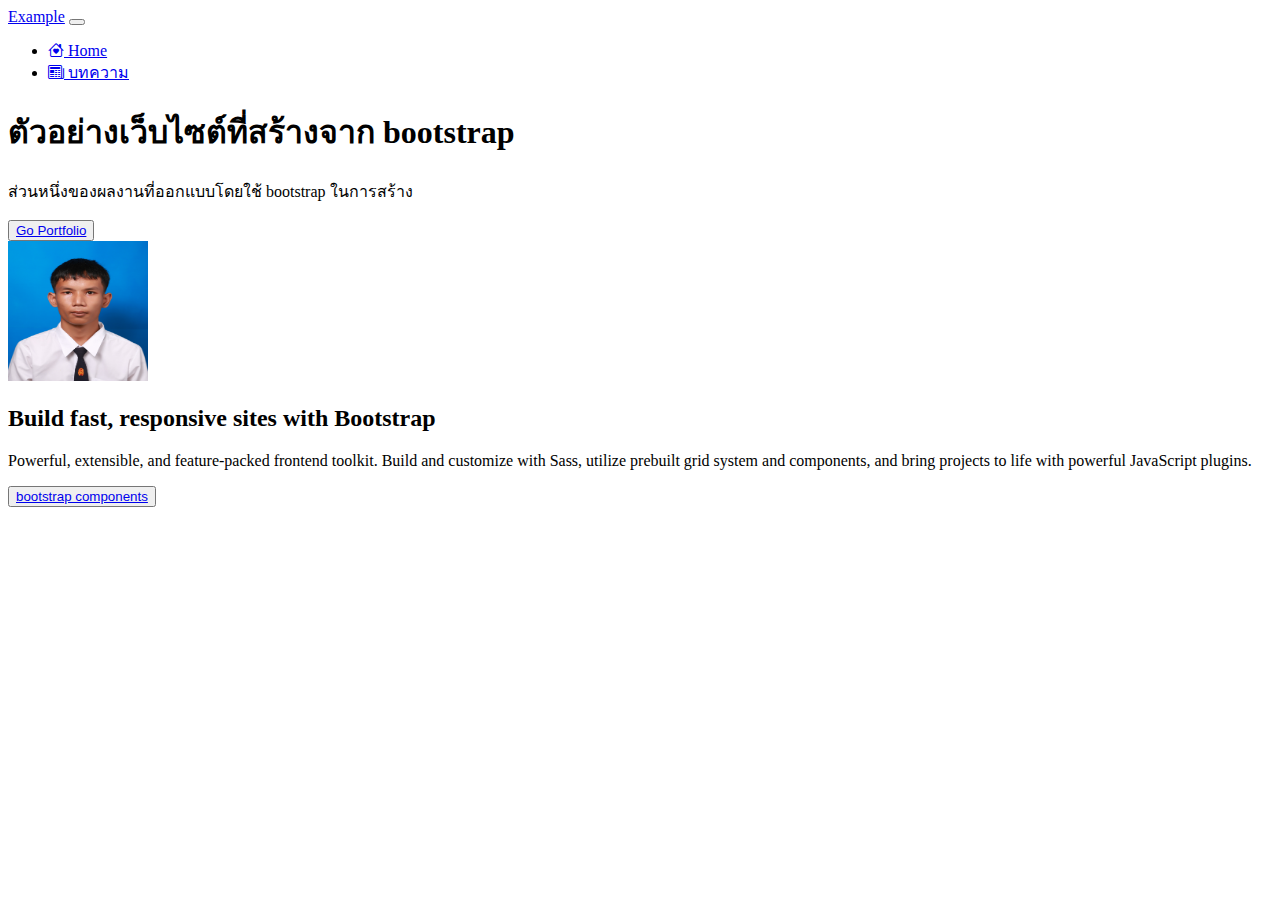
<file: index.html>
<!DOCTYPE html>
<html lang="en">
<head>
    <meta charset="UTF-8">
    <meta http-equiv="X-UA-Compatible" content="IE=edge">
    <meta name="viewport" content="width=device-width, initial-scale=1.0">
    <!-- CSS only -->
    <link rel="stylesheet" href="https://cdn.jsdelivr.net/npm/bootstrap-icons@1.9.1/font/bootstrap-icons.css">
    <link href="https://cdn.jsdelivr.net/npm/bootstrap@5.2.0/dist/css/bootstrap.min.css" rel="stylesheet" integrity="sha384-gH2yIJqKdNHPEq0n4Mqa/HGKIhSkIHeL5AyhkYV8i59U5AR6csBvApHHNl/vI1Bx" crossorigin="anonymous">
    <link rel="shortcut icon" href="./img/house-heart-fill.svg" type="image/x-icon">
    <title>Home</title>
</head>
<body>
    <nav class="navbar navbar-expand-md navbar-dark bg-dark fixed-top" aria-label="Fourth navbar example">
        <div class="container-fluid">
          <a class="navbar-brand" href="#">Example</a>
          <button class="navbar-toggler" type="button" data-bs-toggle="collapse" data-bs-target="#navbarsExample04" aria-controls="navbarsExample04" aria-expanded="false" aria-label="Toggle navigation">
            <span class="navbar-toggler-icon"></span>
          </button>
    
          <div class="collapse navbar-collapse" id="navbarsExample04">
            <ul class="navbar-nav me-auto mb-2 mb-md-0">
              <li class="nav-item">
                <a class="nav-link active" aria-current="page" href="./index.html"><i class="bi bi-house-heart"></i> Home</a>
              </li>
              <li class="nav-item">
                <a class="nav-link" href="./blog.html" ><i class="bi bi-newspaper"></i> บทความ</a>
              </li>

            </ul>
            
          </div>
        </div>
      </nav>

      <div class="p-5 mb-4 bg-light rounded-3">
        <div class="container-fluid py-5">
          <h1 class="display-5 fw-bold">ตัวอย่างเว็บไซต์ที่สร้างจาก bootstrap</h1>
          <p class="col-md-8 fs-4">ส่วนหนึ่งของผลงานที่ออกแบบโดยใช้ bootstrap ในการสร้าง</p>
          <button type="button" class="btn btn-primary"><a href="https://getbootstrap.com/" target="_blank" class="btn btn-primary">Go Portfolio</a></button>
            
        </div>
      </div>
      
      <div class="row align-items-md-stretch">
        <div class="col-md-6">
          <div class="h-100 p-5 text-bg-dark rounded-3">
            <img src="./img/img.jpg" alt="" class="bd-placeholder-img rounded-circle" width="140" height="140">
            <p class="d-inline"></p>
            
          </div>
        </div>
        <div class="col-md-6">
          <div class="h-100 p-5 bg-light border rounded-3">
            <h2>Build fast, responsive sites with Bootstrap</h2>
            <p>Powerful, extensible, and feature-packed frontend toolkit. Build and customize with Sass, utilize prebuilt grid system and components, and bring projects to life with powerful JavaScript plugins.</p>
            <button type="button" class="btn btn-primary"><a href="https://getbootstrap.com/docs/5.0/components/accordion/" target="_blank" class="btn btn-primary">bootstrap components</a></button>
          </div>
        </div>
      </div>
    <!-- JavaScript Bundle with Popper -->
    <script src="https://code.jquery.com/jquery-3.4.1.slim.min.js" integrity="sha384-J6qa4849blE2+poT4WnyKhv5vZF5SrPo0iEjwBvKU7imGFAV0wwj1yYfoRSJoZ+n" crossorigin="anonymous"></script>
    <!-- JavaScript Bundle with Popper -->
    <script src="https://cdn.jsdelivr.net/npm/bootstrap@5.2.0/dist/js/bootstrap.bundle.min.js" integrity="sha384-A3rJD856KowSb7dwlZdYEkO39Gagi7vIsF0jrRAoQmDKKtQBHUuLZ9AsSv4jD4Xa" crossorigin="anonymous"></script>
    <script src="https://stackpath.bootstrapcdn.com/bootstrap/4.4.1/js/bootstrap.min.js" integrity="sha384-wfSDF2E50Y2D1uUdj0O3uMBJnjuUD4Ih7YwaYd1iqfktj0Uod8GCExl3Og8ifwB6" crossorigin="anonymous"></script>
</body>
</html>
</file>
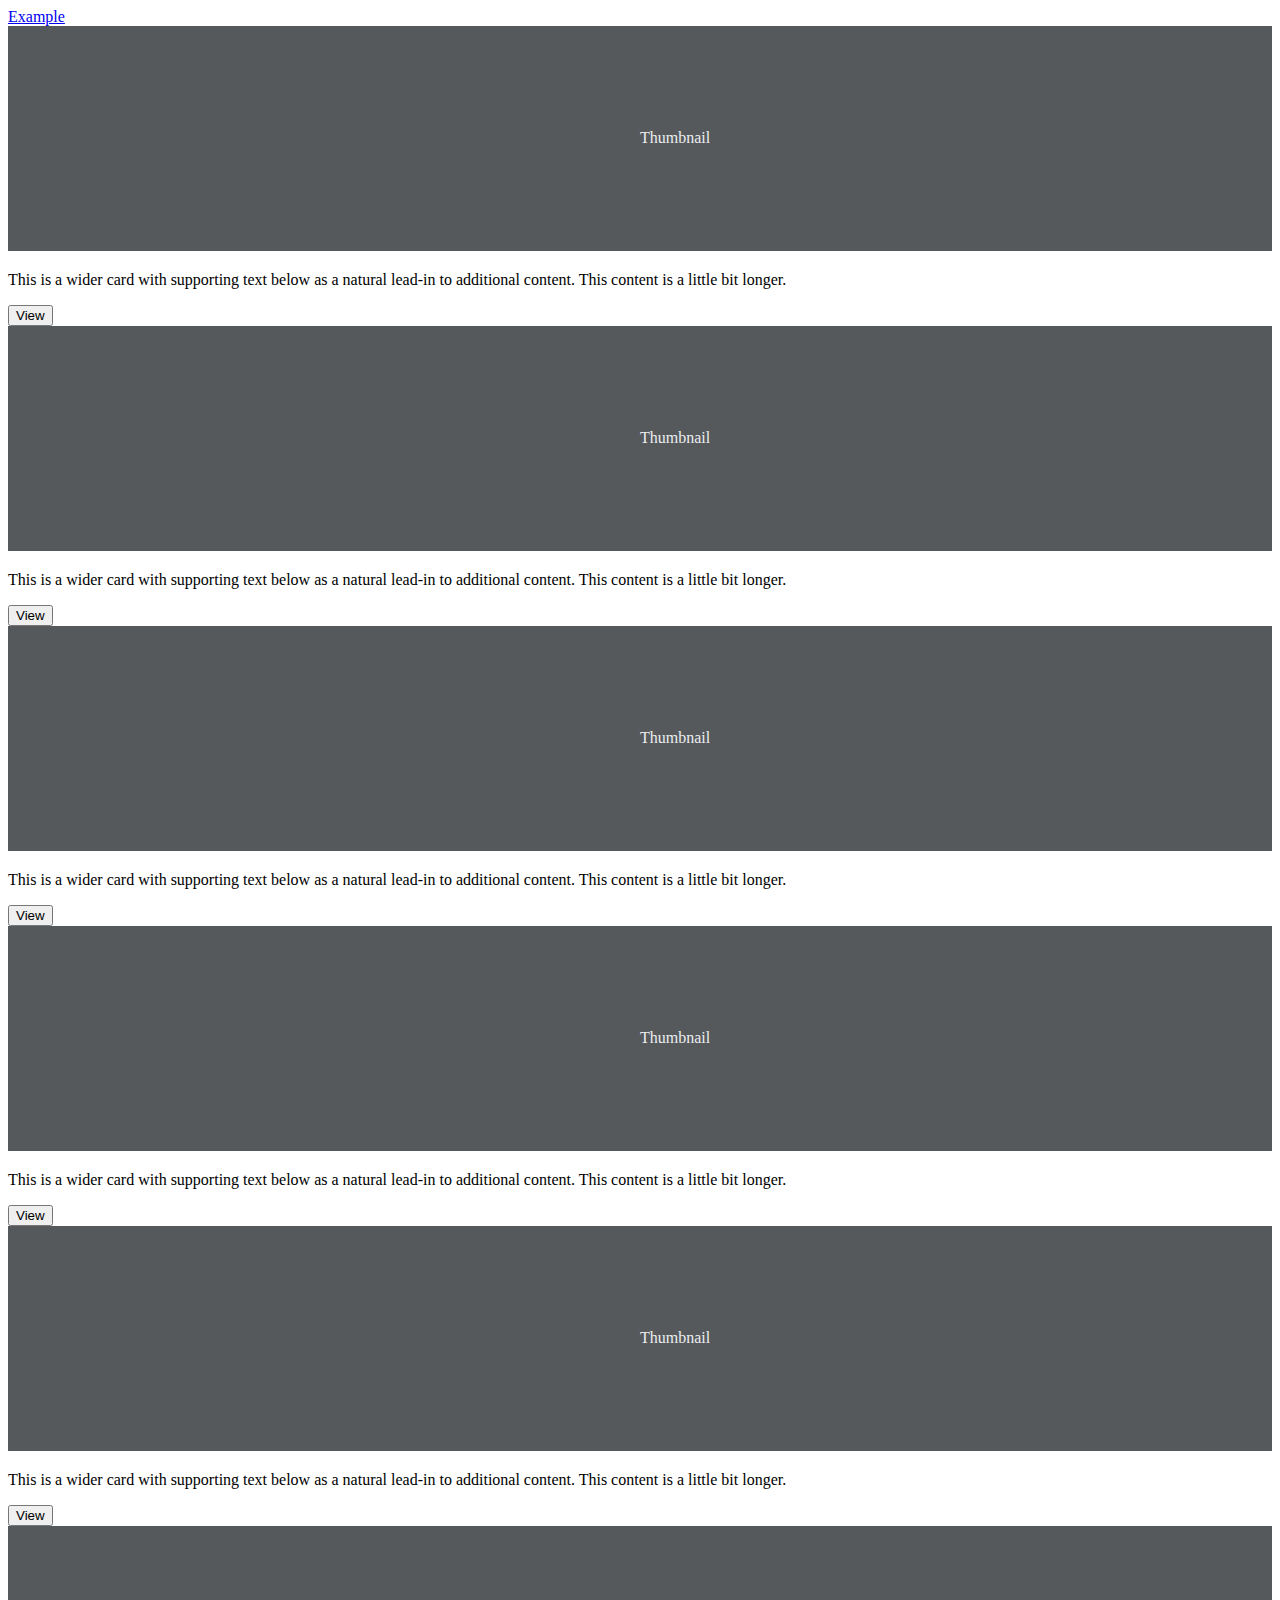
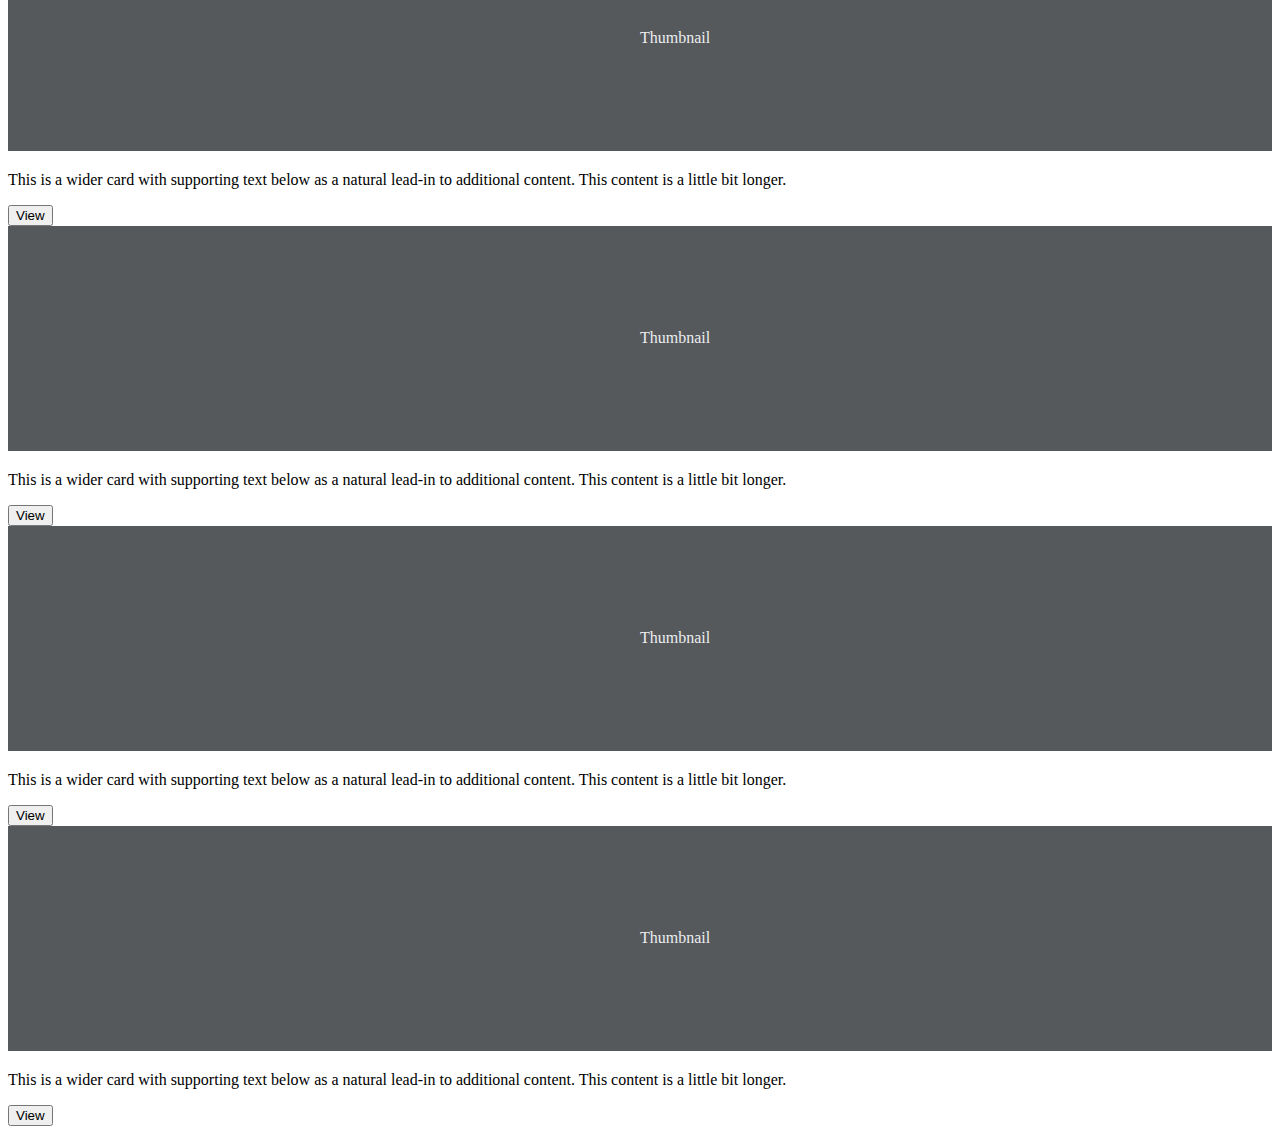
<file: blog.html>
<!DOCTYPE html>
<html lang="en">
<head>
    <meta charset="UTF-8">
    <meta http-equiv="X-UA-Compatible" content="IE=edge">
    <meta name="viewport" content="width=device-width, initial-scale=1.0">
    <!-- CSS only -->
    <link rel="stylesheet" href="https://cdn.jsdelivr.net/npm/bootstrap-icons@1.9.1/font/bootstrap-icons.css">
    <link href="https://cdn.jsdelivr.net/npm/bootstrap@5.2.0/dist/css/bootstrap.min.css" rel="stylesheet" integrity="sha384-gH2yIJqKdNHPEq0n4Mqa/HGKIhSkIHeL5AyhkYV8i59U5AR6csBvApHHNl/vI1Bx" crossorigin="anonymous">
    <link rel="shortcut icon" href="./img/newspaper.svg" type="image/x-icon">
    <title>blog</title>
</head>
<body>
    <nav class="navbar navbar-expand-md navbar-dark bg-dark" aria-label="Fourth navbar example">
        <div class="container-fluid">
          <a class="navbar-brand" href="./index.html">Example</a>
        </div>
      </nav>

      <div class="container">

        <div class="row row-cols-1 row-cols-sm-2 row-cols-md-3 g-3">
          <div class="col">
            <div class="card shadow-sm">
              <svg class="bd-placeholder-img card-img-top" width="100%" height="225" xmlns="http://www.w3.org/2000/svg" role="img" aria-label="Placeholder: Thumbnail" preserveAspectRatio="xMidYMid slice" focusable="false"><title>Placeholder</title><rect width="100%" height="100%" fill="#55595c"></rect><text x="50%" y="50%" fill="#eceeef" dy=".3em">Thumbnail</text></svg>
  
              <div class="card-body">
                <p class="card-text">This is a wider card with supporting text below as a natural lead-in to additional content. This content is a little bit longer.</p>
                <div class="d-flex justify-content-between align-items-center">
                  <div class="btn-group">
                    <button type="button" class="btn btn-sm btn-outline-secondary">View</button>
                  </div>
                </div>
              </div>
            </div>
          </div>
          <div class="col">
            <div class="card shadow-sm">
              <svg class="bd-placeholder-img card-img-top" width="100%" height="225" xmlns="http://www.w3.org/2000/svg" role="img" aria-label="Placeholder: Thumbnail" preserveAspectRatio="xMidYMid slice" focusable="false"><title>Placeholder</title><rect width="100%" height="100%" fill="#55595c"></rect><text x="50%" y="50%" fill="#eceeef" dy=".3em">Thumbnail</text></svg>
  
              <div class="card-body">
                <p class="card-text">This is a wider card with supporting text below as a natural lead-in to additional content. This content is a little bit longer.</p>
                <div class="d-flex justify-content-between align-items-center">
                  <div class="btn-group">
                    <button type="button" class="btn btn-sm btn-outline-secondary">View</button>
                  </div>
                </div>
              </div>
            </div>
          </div>
          <div class="col">
            <div class="card shadow-sm">
              <svg class="bd-placeholder-img card-img-top" width="100%" height="225" xmlns="http://www.w3.org/2000/svg" role="img" aria-label="Placeholder: Thumbnail" preserveAspectRatio="xMidYMid slice" focusable="false"><title>Placeholder</title><rect width="100%" height="100%" fill="#55595c"></rect><text x="50%" y="50%" fill="#eceeef" dy=".3em">Thumbnail</text></svg>
  
              <div class="card-body">
                <p class="card-text">This is a wider card with supporting text below as a natural lead-in to additional content. This content is a little bit longer.</p>
                <div class="d-flex justify-content-between align-items-center">
                  <div class="btn-group">
                    <button type="button" class="btn btn-sm btn-outline-secondary">View</button>
                  </div>
                </div>
              </div>
            </div>
          </div>
  
          <div class="col">
            <div class="card shadow-sm">
              <svg class="bd-placeholder-img card-img-top" width="100%" height="225" xmlns="http://www.w3.org/2000/svg" role="img" aria-label="Placeholder: Thumbnail" preserveAspectRatio="xMidYMid slice" focusable="false"><title>Placeholder</title><rect width="100%" height="100%" fill="#55595c"></rect><text x="50%" y="50%" fill="#eceeef" dy=".3em">Thumbnail</text></svg>
  
              <div class="card-body">
                <p class="card-text">This is a wider card with supporting text below as a natural lead-in to additional content. This content is a little bit longer.</p>
                <div class="d-flex justify-content-between align-items-center">
                  <div class="btn-group">
                    <button type="button" class="btn btn-sm btn-outline-secondary">View</button>
                  </div>
                </div>
              </div>
            </div>
          </div>
          <div class="col">
            <div class="card shadow-sm">
              <svg class="bd-placeholder-img card-img-top" width="100%" height="225" xmlns="http://www.w3.org/2000/svg" role="img" aria-label="Placeholder: Thumbnail" preserveAspectRatio="xMidYMid slice" focusable="false"><title>Placeholder</title><rect width="100%" height="100%" fill="#55595c"></rect><text x="50%" y="50%" fill="#eceeef" dy=".3em">Thumbnail</text></svg>
  
              <div class="card-body">
                <p class="card-text">This is a wider card with supporting text below as a natural lead-in to additional content. This content is a little bit longer.</p>
                <div class="d-flex justify-content-between align-items-center">
                  <div class="btn-group">
                    <button type="button" class="btn btn-sm btn-outline-secondary">View</button>
                  </div>
                </div>
              </div>
            </div>
          </div>
          <div class="col">
            <div class="card shadow-sm">
              <svg class="bd-placeholder-img card-img-top" width="100%" height="225" xmlns="http://www.w3.org/2000/svg" role="img" aria-label="Placeholder: Thumbnail" preserveAspectRatio="xMidYMid slice" focusable="false"><title>Placeholder</title><rect width="100%" height="100%" fill="#55595c"></rect><text x="50%" y="50%" fill="#eceeef" dy=".3em">Thumbnail</text></svg>
  
              <div class="card-body">
                <p class="card-text">This is a wider card with supporting text below as a natural lead-in to additional content. This content is a little bit longer.</p>
                <div class="d-flex justify-content-between align-items-center">
                  <div class="btn-group">
                    <button type="button" class="btn btn-sm btn-outline-secondary">View</button>
                  </div>
                </div>
              </div>
            </div>
          </div>
  
          <div class="col">
            <div class="card shadow-sm">
              <svg class="bd-placeholder-img card-img-top" width="100%" height="225" xmlns="http://www.w3.org/2000/svg" role="img" aria-label="Placeholder: Thumbnail" preserveAspectRatio="xMidYMid slice" focusable="false"><title>Placeholder</title><rect width="100%" height="100%" fill="#55595c"></rect><text x="50%" y="50%" fill="#eceeef" dy=".3em">Thumbnail</text></svg>
  
              <div class="card-body">
                <p class="card-text">This is a wider card with supporting text below as a natural lead-in to additional content. This content is a little bit longer.</p>
                <div class="d-flex justify-content-between align-items-center">
                  <div class="btn-group">
                    <button type="button" class="btn btn-sm btn-outline-secondary">View</button>
                  </div>
                </div>
              </div>
            </div>
          </div>
          <div class="col">
            <div class="card shadow-sm">
              <svg class="bd-placeholder-img card-img-top" width="100%" height="225" xmlns="http://www.w3.org/2000/svg" role="img" aria-label="Placeholder: Thumbnail" preserveAspectRatio="xMidYMid slice" focusable="false"><title>Placeholder</title><rect width="100%" height="100%" fill="#55595c"></rect><text x="50%" y="50%" fill="#eceeef" dy=".3em">Thumbnail</text></svg>
  
              <div class="card-body">
                <p class="card-text">This is a wider card with supporting text below as a natural lead-in to additional content. This content is a little bit longer.</p>
                <div class="d-flex justify-content-between align-items-center">
                  <div class="btn-group">
                    <button type="button" class="btn btn-sm btn-outline-secondary">View</button>
                  </div>
                </div>
              </div>
            </div>
          </div>
          <div class="col">
            <div class="card shadow-sm">
              <svg class="bd-placeholder-img card-img-top" width="100%" height="225" xmlns="http://www.w3.org/2000/svg" role="img" aria-label="Placeholder: Thumbnail" preserveAspectRatio="xMidYMid slice" focusable="false"><title>Placeholder</title><rect width="100%" height="100%" fill="#55595c"></rect><text x="50%" y="50%" fill="#eceeef" dy=".3em">Thumbnail</text></svg>
  
              <div class="card-body">
                <p class="card-text">This is a wider card with supporting text below as a natural lead-in to additional content. This content is a little bit longer.</p>
                <div class="d-flex justify-content-between align-items-center">
                  <div class="btn-group">
                    <button type="button" class="btn btn-sm btn-outline-secondary">View</button>
                  </div>
                </div>
              </div>
            </div>
          </div>
        </div>
      </div>

      <!-- JavaScript Bundle with Popper -->
    <script src="https://code.jquery.com/jquery-3.4.1.slim.min.js" integrity="sha384-J6qa4849blE2+poT4WnyKhv5vZF5SrPo0iEjwBvKU7imGFAV0wwj1yYfoRSJoZ+n" crossorigin="anonymous"></script>
    <!-- JavaScript Bundle with Popper -->
    <script src="https://cdn.jsdelivr.net/npm/bootstrap@5.2.0/dist/js/bootstrap.bundle.min.js" integrity="sha384-A3rJD856KowSb7dwlZdYEkO39Gagi7vIsF0jrRAoQmDKKtQBHUuLZ9AsSv4jD4Xa" crossorigin="anonymous"></script>
    <script src="https://stackpath.bootstrapcdn.com/bootstrap/4.4.1/js/bootstrap.min.js" integrity="sha384-wfSDF2E50Y2D1uUdj0O3uMBJnjuUD4Ih7YwaYd1iqfktj0Uod8GCExl3Og8ifwB6" crossorigin="anonymous"></script>
</body>
</html>
</file>
